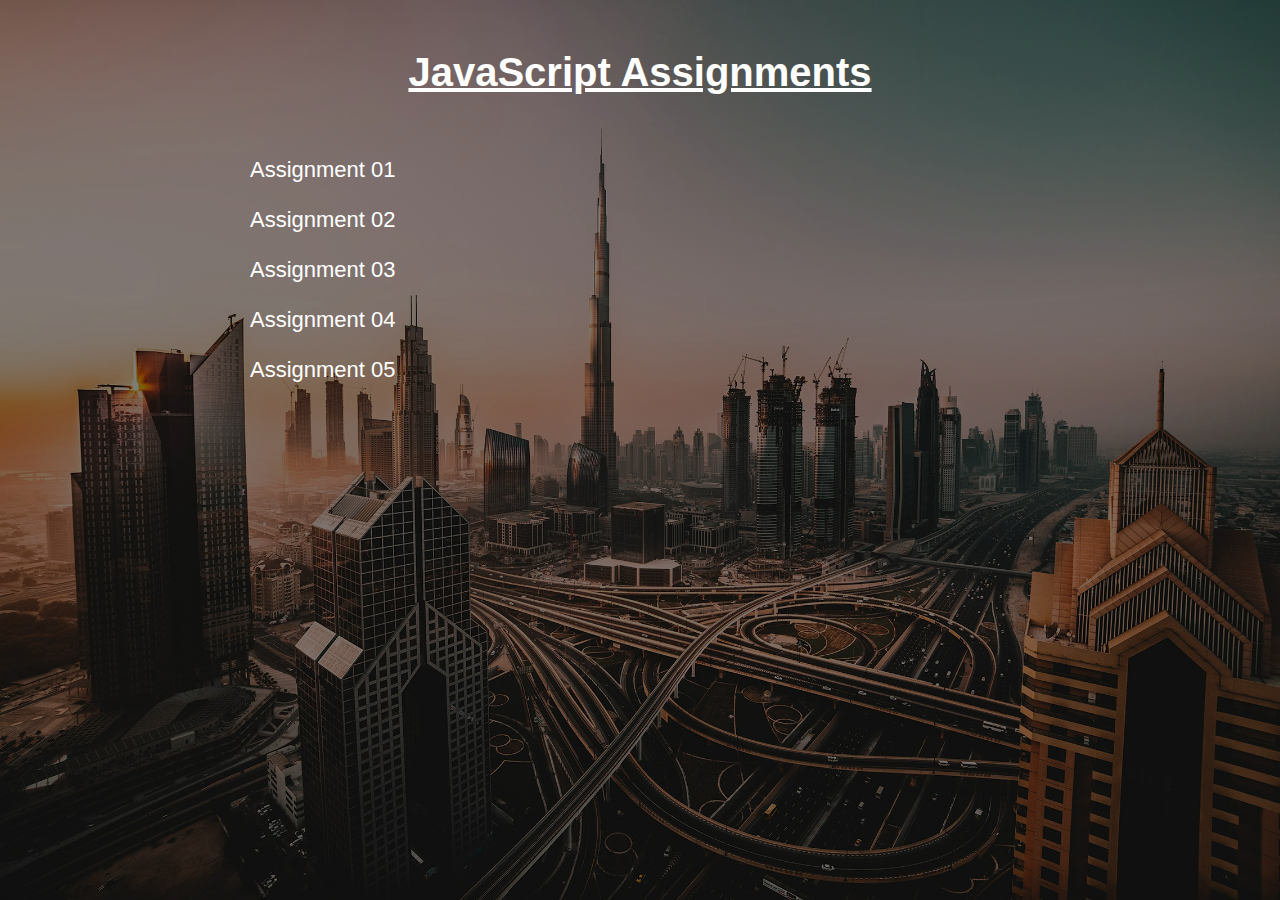
<file: index.html>
<!DOCTYPE html>
<html lang="en">
<head>
  <meta charset="UTF-8">
  <meta name="viewport" content="width=device-width, initial-scale=1.0">
  <title>JavaScript Assignment</title>
  <link rel="stylesheet" href="style.css">
</head>
<body>
  <h1>JavaScript Assignments</h1>

  <a href="./assignment-01-alert/index.html">Assignment 01</a>
  <a href="./assignment-02-variable-string/index.html">Assignment 02</a>
  <a href="./assignment-03-variable-for-numbers/index.html">Assignment 03</a>
  <a href="./assignment-04-variable-names-legal-illegal/index.html">Assignment 04</a>
  <a href="./assignment-05-math-expressions/index.html">Assignment 05</a>
</body>
</html>
</file>
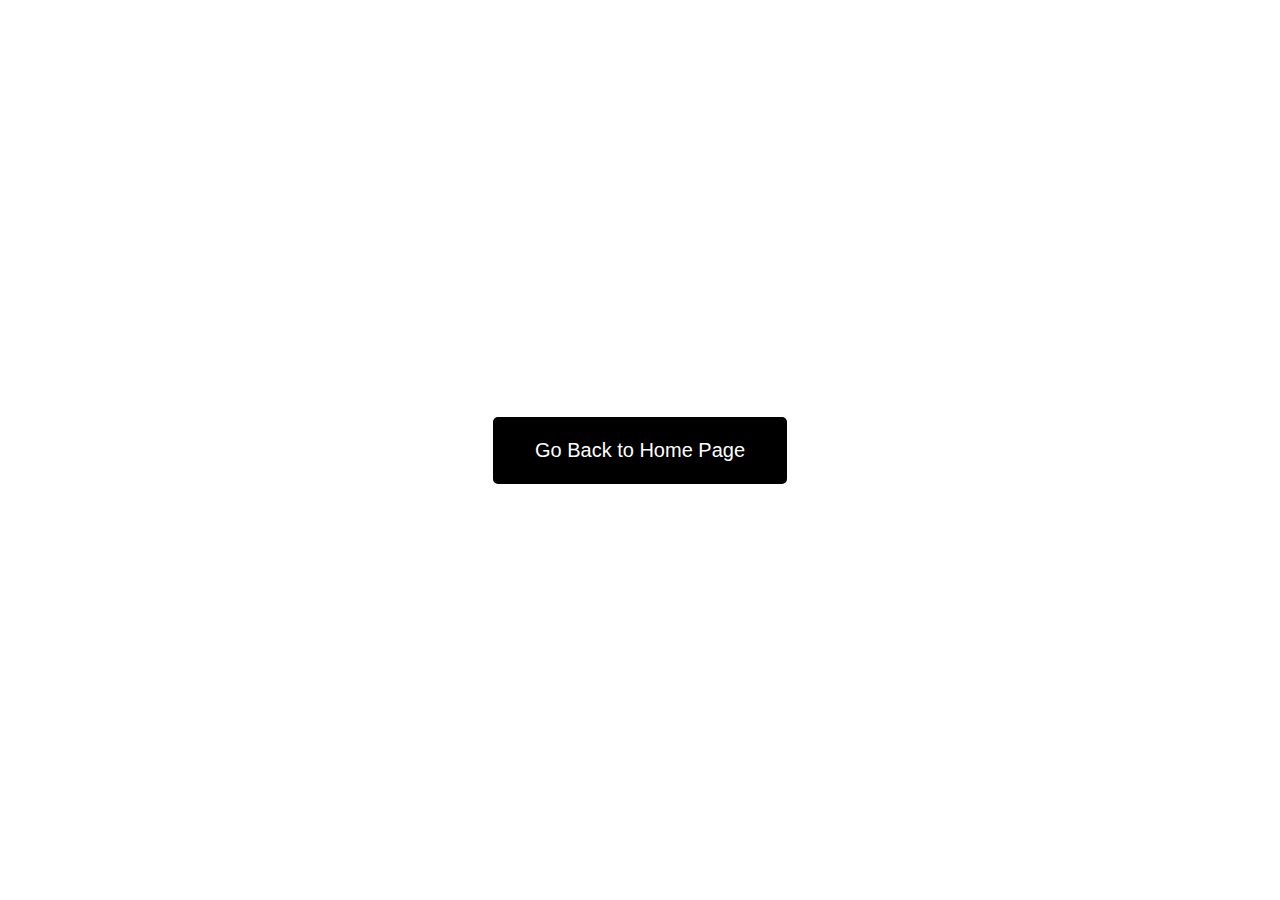
<file: assignment-01-alert/index.html>
<!DOCTYPE html>
<html lang="en">
<head>
    <meta charset="UTF-8">
    <meta name="viewport" content="width=device-width, initial-scale=1.0">
    <title>Alert</title>
    <link rel="stylesheet" href="style.css">
</head>
<body>
    <a href="../index.html">Go Back to Home Page</a>
    <script src="script.js"></script>
</body>
</html>
</file>
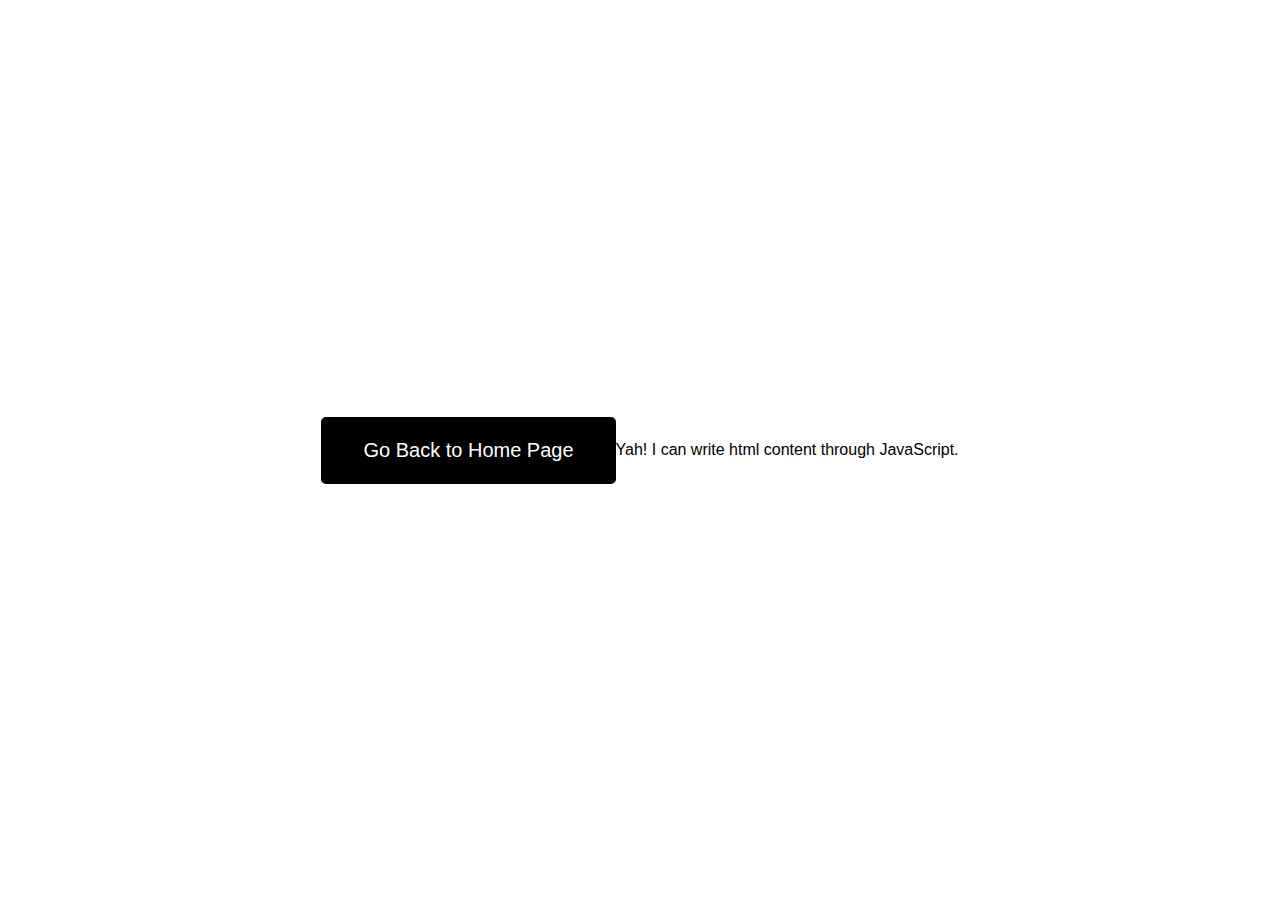
<file: assignment-02-variable-string/index.html>
<!DOCTYPE html>
<html lang="en">
<head>
    <meta charset="UTF-8">
    <meta name="viewport" content="width=device-width, initial-scale=1.0">
    <title>Variables for String</title>
    <link rel="stylesheet" href="style.css">
</head>
<body>
    <a href="../index.html">Go Back to Home Page</a>

    <script src="app.js"></script>
</body>
</html>
</file>
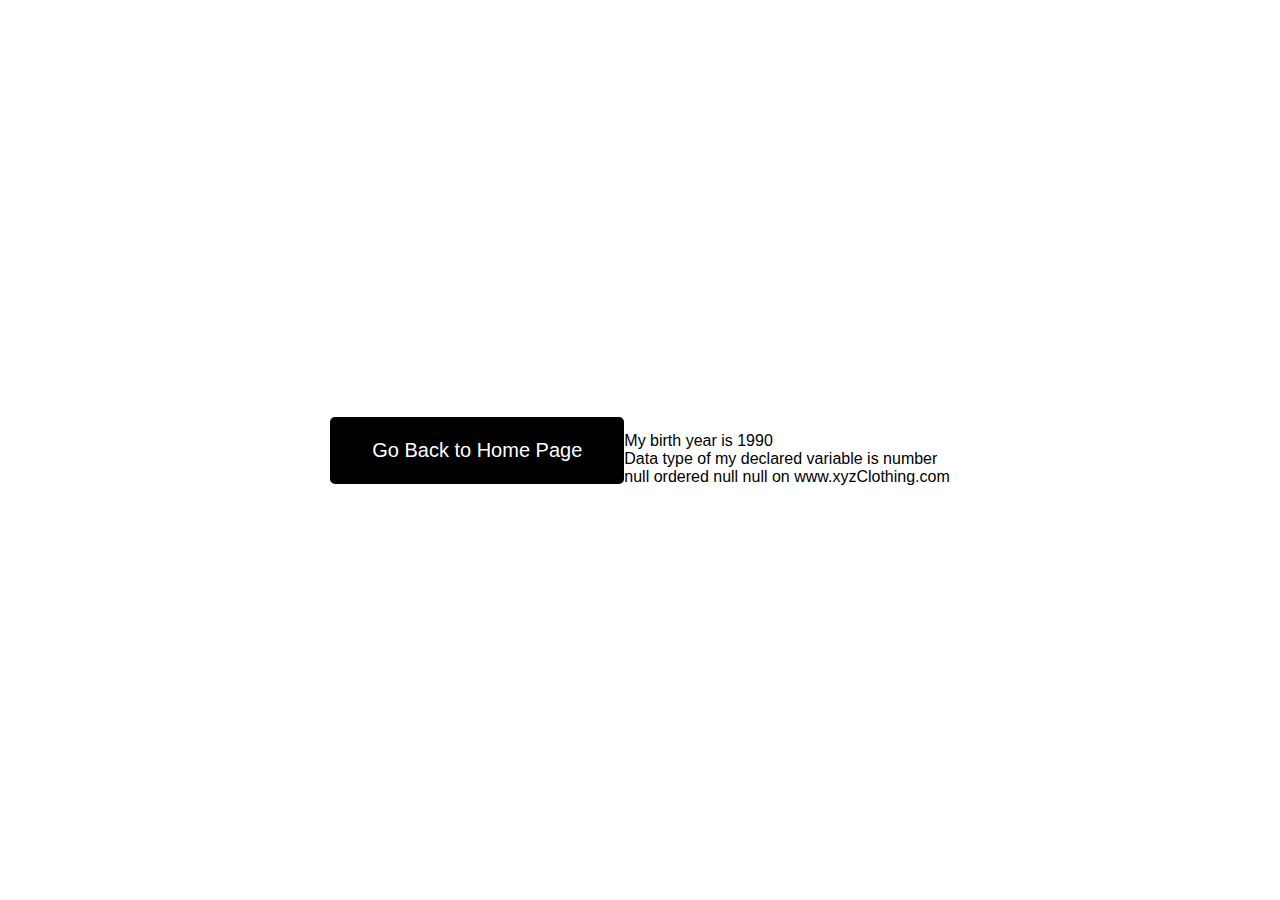
<file: assignment-03-variable-for-numbers/index.html>
<!DOCTYPE html>
<html lang="en">
<head>
    <meta charset="UTF-8">
    <meta name="viewport" content="width=device-width, initial-scale=1.0">
    <title>Variables for Numbers</title>
    <link rel="stylesheet" href="style.css">
</head>
<body>
    <a href="../index.html">Go Back to Home Page</a>
    <br>
    <script src="script.js"></script>
</body>
</html>
</file>
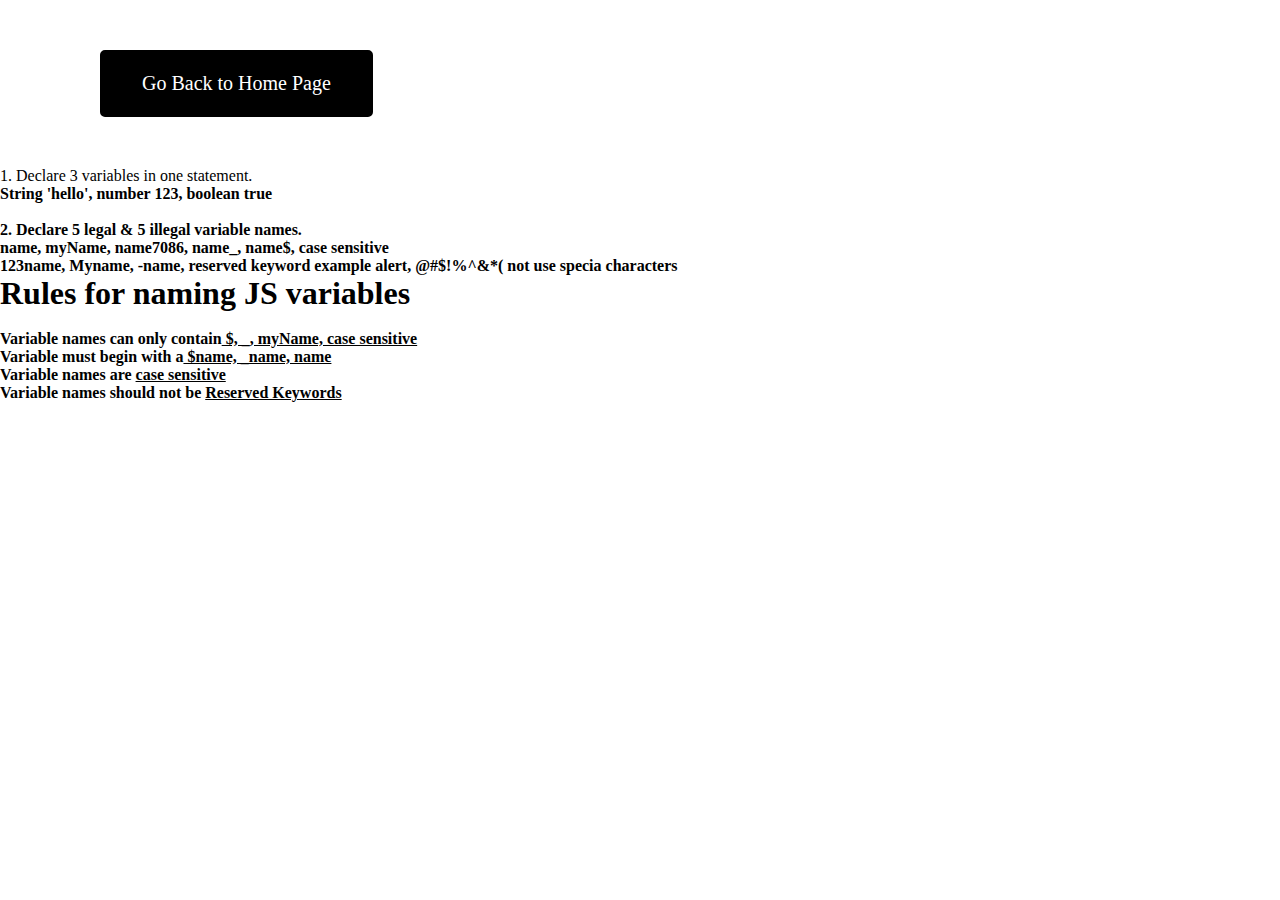
<file: assignment-04-variable-names-legal-illegal/index.html>
<!DOCTYPE html>
<html lang="en">
<head>
    <meta charset="UTF-8">
    <meta name="viewport" content="width=device-width, initial-scale=1.0">
    <title>VARIABLE NAMES LEGAL & ILLEGAL</title>
    <link rel="stylesheet" href="style.css">
</head>
<body>
    <a href="../index.html">Go Back to Home Page</a>
    <br>
    <script src="script.js"></script>
</body>
</html>
</file>
<file: style.css>
*{
    margin: 0;
    padding: 0;
    box-sizing: border-box;
}

body{
    font-family: sans-serif;
    background-image: linear-gradient(rgba(0, 0, 0, 0.5), rgba(0, 0, 0, 0.5)), url("Image/background-img.jpg");
    background-size: cover; 
    background-position: center;
    background-repeat: no-repeat;
    height: 100vh;
}

h1{
    padding: 50px 200px;
    font-size: 40px;
    font-weight: 600;
    text-align: center;
    text-decoration: underline; 
    color: white;
}

a{
    display: flex;
    text-decoration: none;
    color: white;
    font-size: 22px;
    font-weight: 500;
    padding: 10px 250px;
    line-height: 30px;
    transition: all 0.4s ease-in-out;
}

a:hover{
    color:cadetblue;
}
</file>
<file: assignment-01-alert/style.css>
*{
    margin: 0;
    padding: 0;
    box-sizing: border-box;
}

body{
    display: flex;
    justify-content: center;
    align-items: center;
    height: 100vh;
    font-family: sans-serif;
}

a{
    display: inline-block;
    text-decoration: none;
    background-color: black;
    color: white;
    padding: 20px 40px;
    border-radius: 5px;
    font-size: 20px;
    transition: all 0.4s ease-in-out;
    border: 2px solid black;
}

a:hover{
    color: black;
    background-color: white;
    border: 2px solid black;
}
</file>
<file: assignment-02-variable-string/style.css>
*{
    margin: 0;
    padding: 0;
    box-sizing: border-box;
}

body{
    display: flex;
    justify-content: center;
    align-items: center;
    height: 100vh;
    font-family: sans-serif;
}

a{
    display: inline-block;
    text-decoration: none;
    background-color: black;
    color: white;
    padding: 20px 40px;
    border-radius: 5px;
    font-size: 20px;
    transition: all 0.4s ease-in-out;
    border: 2px solid black;
}

a:hover{
    color: black;
    background-color: white;
    border: 2px solid black;
}
</file>
<file: assignment-03-variable-for-numbers/style.css>
*{
    margin: 0;
    padding: 0;
    box-sizing: border-box;
}

body{
    display: flex;
    justify-content: center;
    align-items: center;
    height: 100vh;
    font-family: sans-serif;
}

a{
    display: inline-block;
    text-decoration: none;
    background-color: black;
    color: white;
    padding: 20px 40px;
    border-radius: 5px;
    font-size: 20px;
    transition: all 0.4s ease-in-out;
    border: 2px solid black;
}

a:hover{
    color: black;
    background-color: white;
    border: 2px solid black;
}
</file>
<file: assignment-04-variable-names-legal-illegal/style.css>
*{
    margin: 0;
    padding: 0;
    box-sizing: border-box;
}

a{
    margin: 50px 100px;
    display: inline-block;
    text-decoration: none;
    background-color: black;
    color: white;
    padding: 20px 40px;
    border-radius: 5px;
    font-size: 20px;
    transition: all 0.4s ease-in-out;
    border: 2px solid black;
}

a:hover{
    color: black;
    background-color: white;
    border: 2px solid black;
}
</file>
